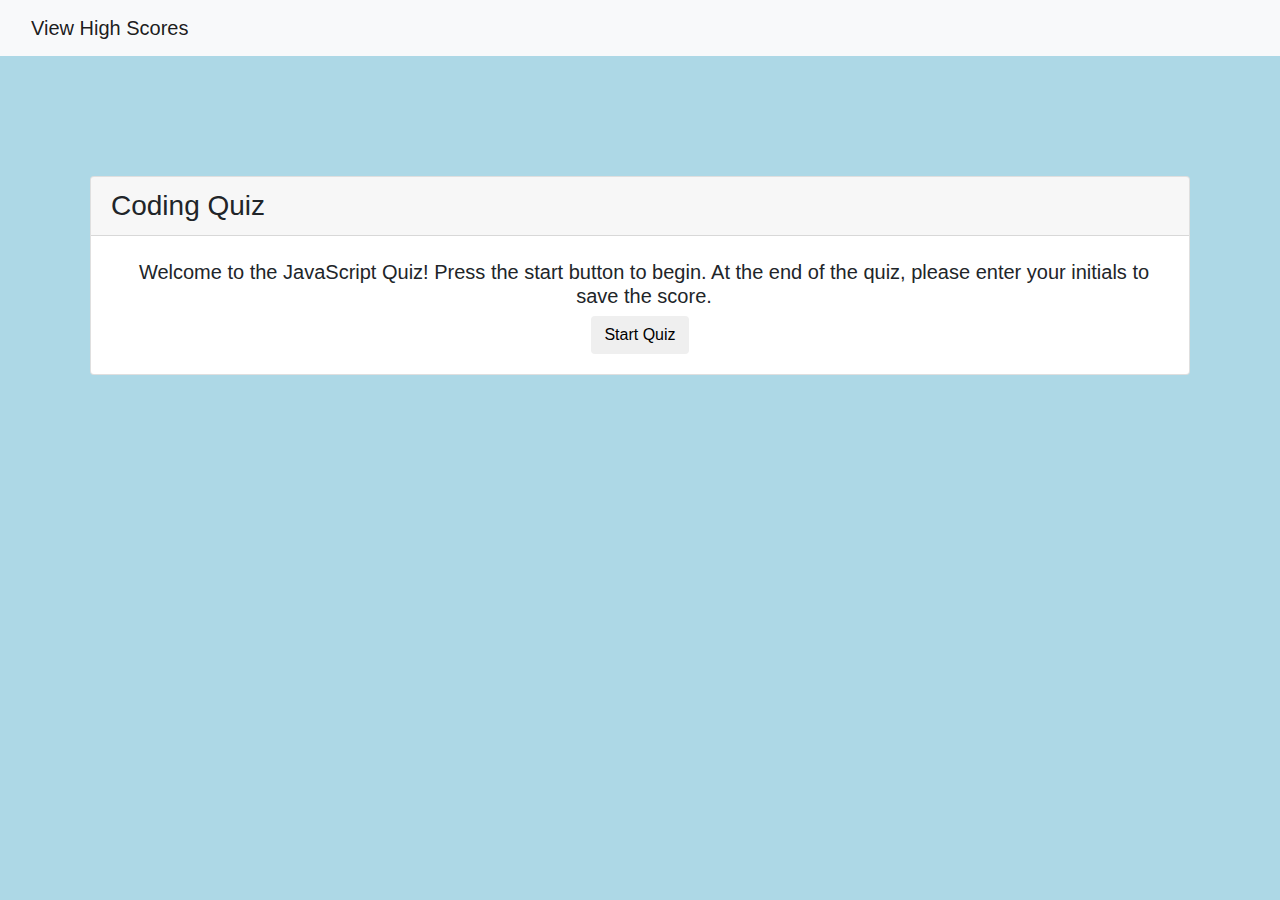
<file: index.html>
<!DOCTYPE html>
<html lang="en-us">
<head>
  <meta charset="UTF-8">
  <meta name="viewport" content="width=device-width, initial-scale=1.0">
  <meta http-equiv="X-UA-Compatible" content="ie=edge">
  <title>Coding Quiz</title>
  <link rel="stylesheet" href="https://maxcdn.bootstrapcdn.com/bootstrap/4.0.0/css/bootstrap.min.css">
  <link rel="stylesheet" href="assets/css/style.css">
</head>
<body>
    <nav class="navbar navbar-light bg-light">
        <div class="container-fluid">
          <a class="navbar-brand" href="highscores.html">View High Scores</a>
          <div class="mr">
                <div id="time"></div>
          </div>
        </div>
    </nav>
    
    <div class="container">
 
        <div id="start-button" class="row">
            <div class="col-md-12">
                <div class="card mb-2">
                    <h3 class="card-header">Coding Quiz</h3>
                    <div class="card-body text-center">
                        <h5 id="begin" class="mt-1 ml-2">Welcome to the JavaScript Quiz! Press the start button to begin. At the end of the quiz, please enter your initials to save the score.</h5>
                        <div class="vertical-center">
                            <button id="start" class="btn">Start Quiz</button>
                        </div>
                    </div>
                </div>
            </div>
        </div>
  
  
        <div id="quiz" class="row">
            <div class="col-md-12">
                <div class="card mb-2">
                    <h3 class="card-header">Coding Quiz</h3>
                    <div class="card-body text-center">
                        <h5 id="question">????</h5>
                        <div id="vert" class="btn-group-vertical">
                        </div>
                        <div>
                            <hr>
                                <h7 id="result-sec"></h7>
                        </div>  
                    </div>
                </div>
            </div>
        </div>

        <div id="initials" class="row">
            <div class="col-md-12">
                <div class="card mb-2">
                    <h3 class="card-header">Final Score</h3>
                    <div class="card-body text-center">
                        <h5 id="question" class="mt-1 ml-2">You're finished! Please enter your initials.</h5>
                        <div id="final-score"></div>
                        <br>
                        <div class="vertical-center">
                            <input type="text" id="identification">
                            <button id="submit" class="btn">Submit</button>
                        </div>
                    </div>
                </div>
            </div>
        </div>



    </div>



  <script src="assets/js/script.js" ></script>
</body>
</html>
</file>
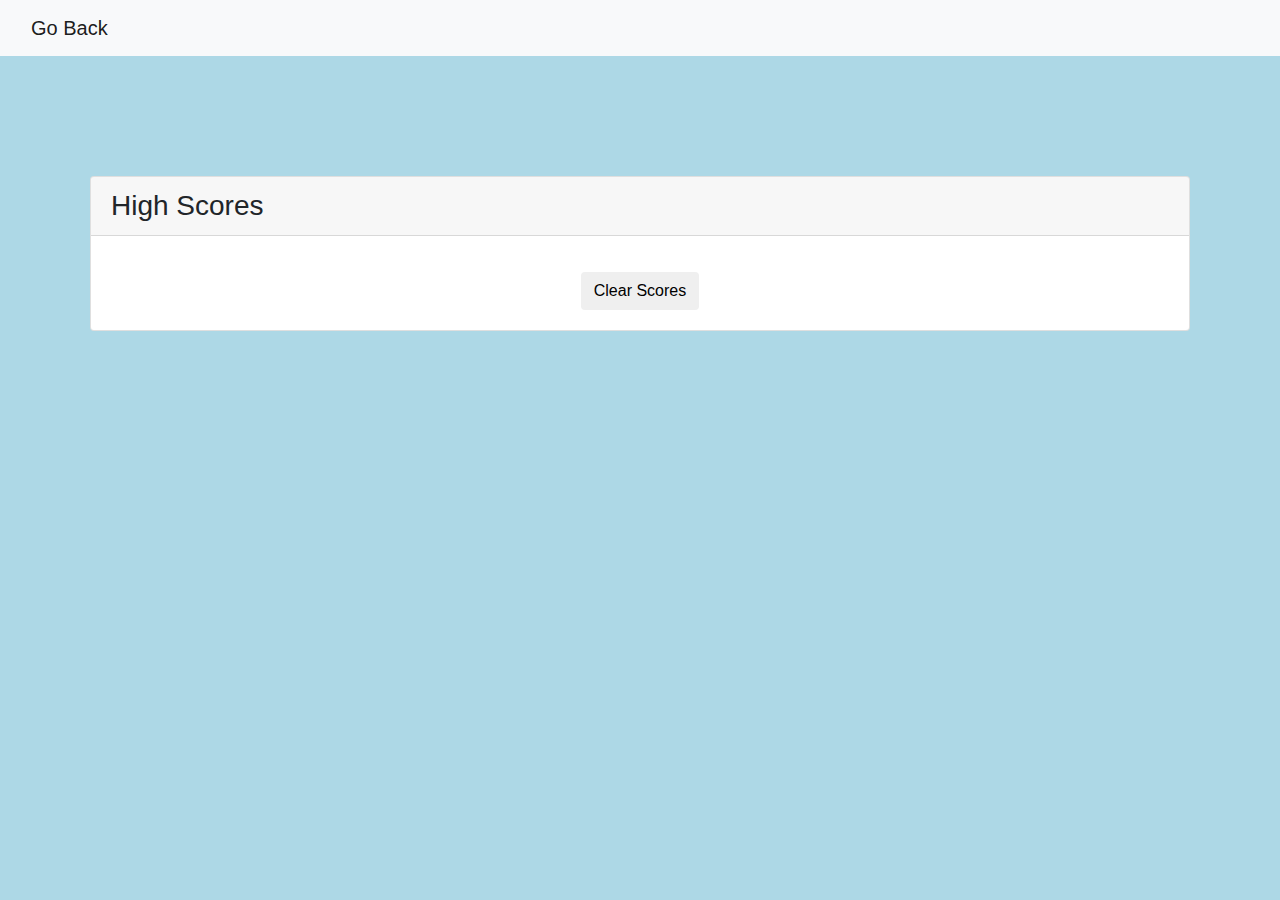
<file: highscores.html>
<!DOCTYPE html>
<html lang="en-us">
<head>
  <meta charset="UTF-8">
  <meta name="viewport" content="width=device-width, initial-scale=1.0">
  <meta http-equiv="X-UA-Compatible" content="ie=edge">
  <title>Highscores</title>
  <link rel="stylesheet" href="https://maxcdn.bootstrapcdn.com/bootstrap/4.0.0/css/bootstrap.min.css">
  <link rel="stylesheet" href="assets/css/style.css">
</head>
<body>
    <nav class="navbar navbar-light bg-light">
        <div class="container-fluid">
          <a class="navbar-brand" href="index.html">Go Back</a>
          <div class="mr">
                <div id="time"></div>
          </div>
        </div>
    </nav>
    
    <div class="container">

        <div id="scores" class="row">
            <div class="col-md-12">
                <div class="card mb-2">
                    <h3 class="card-header">High Scores</h3>
                    <div class="card-body text-center">
                        <div class="vertical-center">
                            <ul id="scoresA"></ul>
                        </div>
                        <div>
                            <button id="clear" class="btn">Clear Scores</button>
                        </div>
                    </div>
                </div>
            </div>
        </div> 

    </div>



  <script src="assets/js/scores.js" ></script>
</body>
</html>
</file>
<file: assets/css/style.css>
*,
*::before,
*::after {
  box-sizing: border-box;
}

body {
    background-color: lightblue;
}

button {
    display: block;
}

button:hover {
    background-color: darkblue;
    color: white;
}
.navbar-light .navbar-brand:focus, .navbar-light .navbar-brand:hover {
    color: darkblue;
}

.container {
    padding: 20px;
    margin: auto;
    margin-top: 100px;
    user-select: none;
}

ul {
    list-style-type: none;
}

#question{
    text-align: center;
}
 
#quiz {
    visibility: hidden;
}

#initials {
    visibility: hidden;
}

.btn-group-vertical > button {
    text-align: center;
    display: block;
    margin-bottom: 5px;
}
</file>
